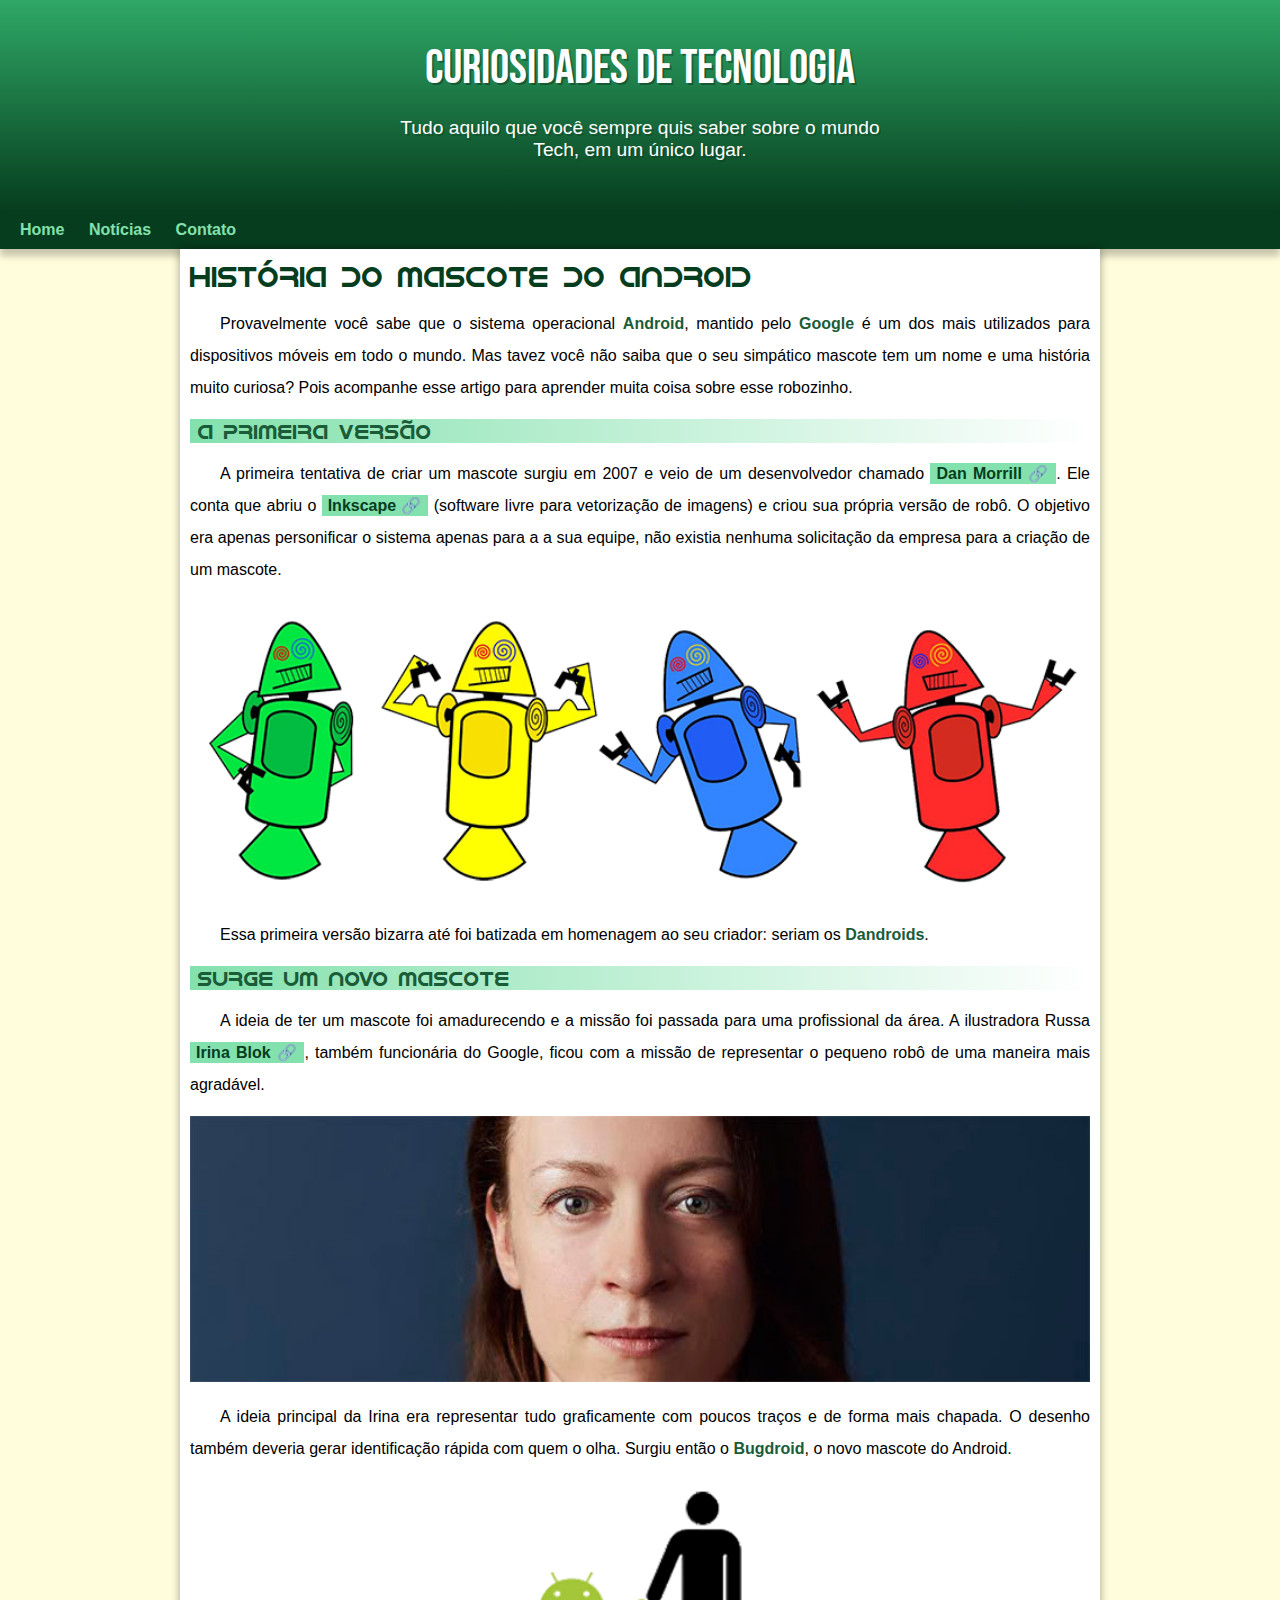
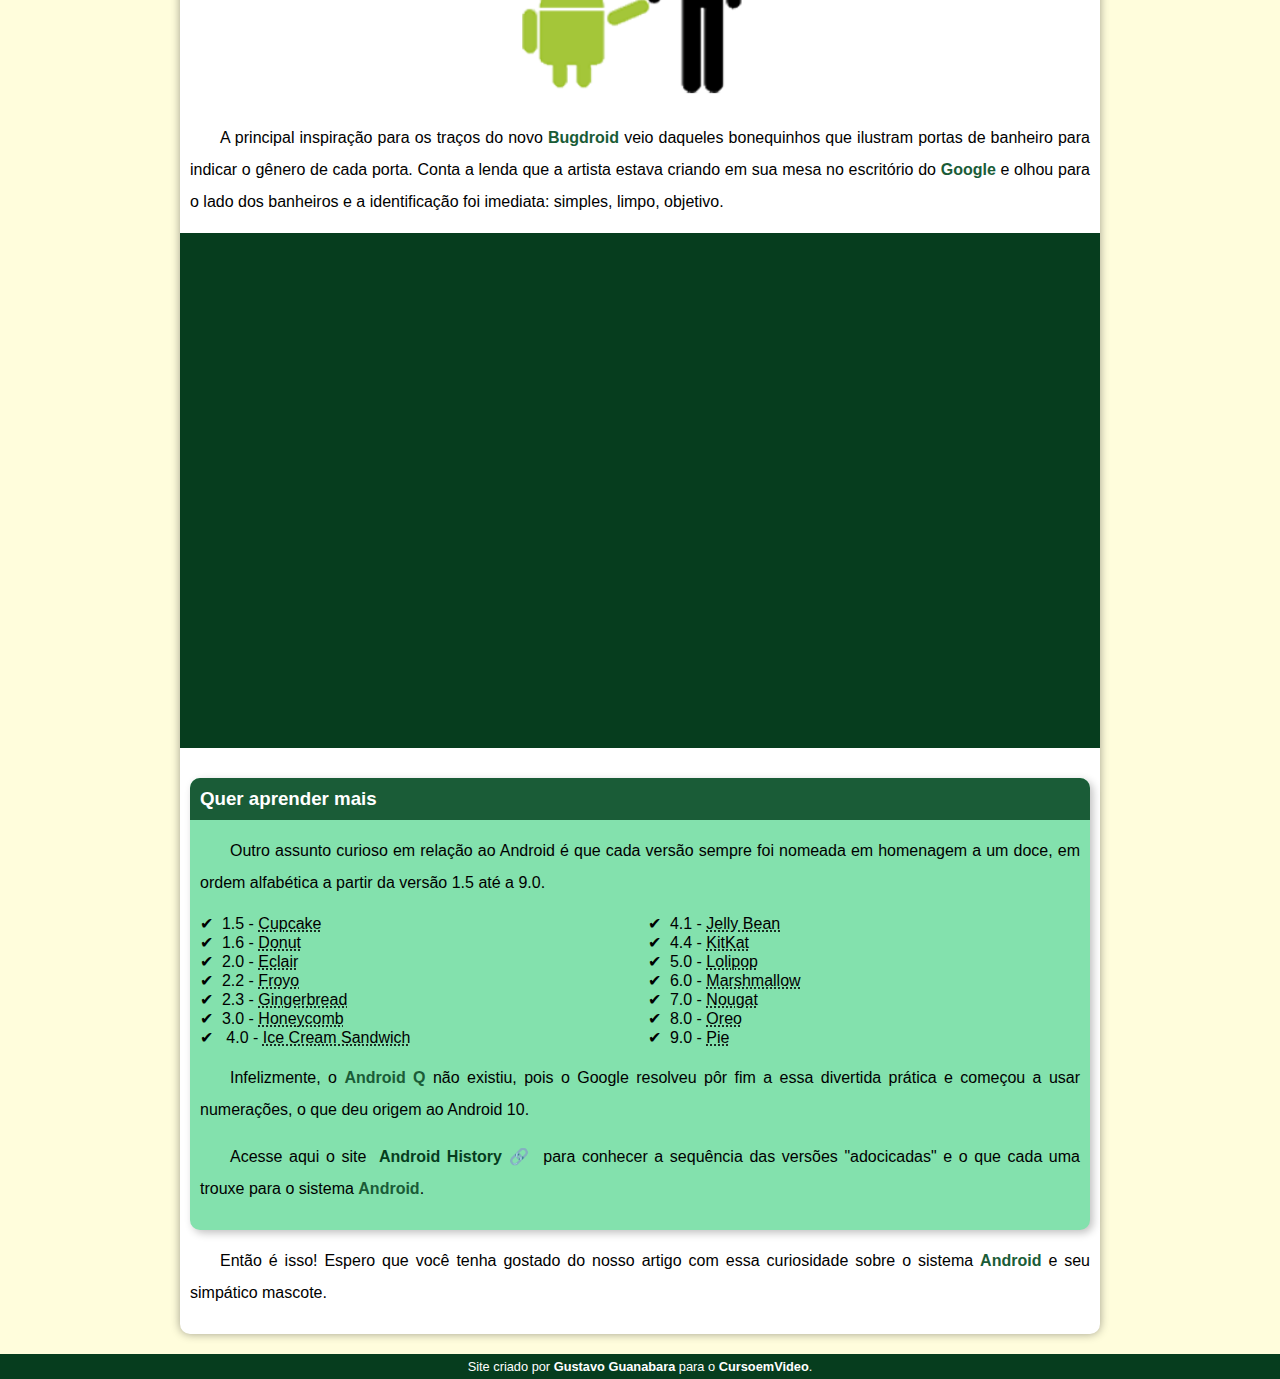
<file: index.html>
<!DOCTYPE html>
<html lang="pt-br">
  <head>
    <meta charset="UTF-8" />
    <meta http-equiv="X-UA-Compatible" content="IE=edge" />
    <meta name="viewport" content="width=device-width, initial-scale=1.0" />
    <title>Como surgiu o mascote do Android</title>
    <link rel="shortcut icon" href="imagens/favicon.ico" type="image/x-icon" />
    <link rel="stylesheet" href="estilo/style.css" />
  </head>
  <body>
    <header>
      <h1>Curiosidades de Tecnologia</h1>
      <p>
        Tudo aquilo que você sempre quis saber sobre o mundo Tech, em um único
        lugar.
      </p>
    </header>
    <nav>
      <a href="#">Home</a>
      <a href="#">Notícias</a>
      <a href="#">Contato</a>
    </nav>
    <main>
      <article>
        <h1>História do mascote do android</h1>
        <p>
          Provavelmente você sabe que o sistema operacional
          <strong>Android</strong>, mantido pelo <strong>Google</strong> é um
          dos mais utilizados para dispositivos móveis em todo o mundo. Mas
          tavez você não saiba que o seu simpático mascote tem um nome e uma
          história muito curiosa? Pois acompanhe esse artigo para aprender muita
          coisa sobre esse robozinho.
        </p>
        <h2>A primeira versão</h2>
        <p>
          A primeira tentativa de criar um mascote surgiu em 2007 e veio de um
          desenvolvedor chamado
          <a
            href="https://androidcommunity.com/dan-morrill-shows-us-the-android-mascot-that-almost-was-20130103/"
            target="_blank"
            class="externa"
            >Dan Morrill</a
          >. Ele conta que abriu o
          <a href="https://inkscape.org/pt-br/" target="_blank" class="externa"
            >Inkscape</a
          >
          (software livre para vetorização de imagens) e criou sua própria
          versão de robô. O objetivo era apenas personificar o sistema apenas
          para a a sua equipe, não existia nenhuma solicitação da empresa para a
          criação de um mascote.
        </p>
        <picture>
          <source
            media="(max-width: 600px)"
            srcset="imagens/dan-droids-pq.png"
          />
          <img
            src="imagens/dan-droids.png"
            alt="Imagen dos primeiros mascotes android"
          />
        </picture>
        <p>
          Essa primeira versão bizarra até foi batizada em homenagem ao seu
          criador: seriam os <strong>Dandroids</strong>.
        </p>
        <h2>Surge um novo mascote</h2>
        <p>
          A ideia de ter um mascote foi amadurecendo e a missão foi passada para
          uma profissional da área. A ilustradora Russa
          <a
            href="https://www.irinablok.com/android"
            target="_blank"
            class="externa"
            >Irina Blok</a
          >, também funcionária do Google, ficou com a missão de representar o
          pequeno robô de uma maneira mais agradável.
        </p>
        <picture>
          <source
            media="(max-width: 600px)"
            srcset="imagens/irina-blok-pq.jpg"
          />
          <img
            src="imagens/irina-blok.jpg"
            alt="Irina Blok ilustradora do mascote Bugdroid"
          />
        </picture>
        <p>
          A ideia principal da Irina era representar tudo graficamente com
          poucos traços e de forma mais chapada. O desenho também deveria gerar
          identificação rápida com quem o olha. Surgiu então o
          <strong>Bugdroid</strong>, o novo mascote do Android.
        </p>
        <img
          src="imagens/bugdroid.png"
          class="pequena"
          alt="Mascote Bugdroid"
        />
        <p>
          A principal inspiração para os traços do novo
          <strong>Bugdroid</strong> veio daqueles bonequinhos que ilustram
          portas de banheiro para indicar o gênero de cada porta. Conta a lenda
          que a artista estava criando em sua mesa no escritório do
          <strong>Google</strong> e olhou para o lado dos banheiros e a
          identificação foi imediata: simples, limpo, objetivo.
        </p>
        <div class="video">
          <iframe
            width="560"
            height="315"
            src="https://www.youtube.com/embed/l2UDgpLz20M"
            title="YouTube video player"
            frameborder="0"
            allow="accelerometer; autoplay; clipboard-write; encrypted-media; gyroscope; picture-in-picture"
            allowfullscreen
          ></iframe>
        </div>
        <aside>
          <h3>Quer aprender mais</h3>
          <p>
            Outro assunto curioso em relação ao Android é que cada versão sempre
            foi nomeada em homenagem a um doce, em ordem alfabética a partir da
            versão 1.5 até a 9.0.
          </p>
          <ul>
            <li>1.5 - <abbr title="Bolo de Copo"> Cupcake</abbr></li>
            <li>1.6 - <abbr title="Rosquinha">Donut</abbr></li>
            <li>2.0 - <abbr title="Bomda de Chocolate">Eclair</abbr></li>
            <li>2.2 - <abbr title="Iorgute Congelado">Froyo</abbr></li>
            <li>2.3 - <abbr title="Biscoito de Gengibre">Gingerbread</abbr></li>
            <li>3.0 - <abbr title="Favo de Mel">Honeycomb</abbr></li>
            <li>
              4.0 -
              <abbr title="Saundupiche de Sorvete">Ice Cream Sandwich</abbr>
            </li>
            <li>4.1 - <abbr title="Jujuba">Jelly Bean</abbr></li>
            <li>4.4 - <abbr title="KitKat">KitKat</abbr></li>
            <li>5.0 - <abbr title="Pirulito">Lolipop</abbr></li>
            <li>6.0 - <abbr title="Marshmallow">Marshmallow</abbr></li>
            <li>7.0 - <abbr title="Torrone">Nougat</abbr></li>
            <li>8.0 - <abbr title="Oreo">Oreo</abbr></li>
            <li>9.0 - <abbr title="Torta">Pie</abbr></li>
          </ul>
          <p>
            Infelizmente, o <strong>Android Q</strong> não existiu, pois o
            Google resolveu pôr fim a essa divertida prática e começou a usar
            numerações, o que deu origem ao Android 10.
          </p>
          <p>
            Acesse aqui o site
            <a
              href="https://www.android.com/intl/pt_pt/history/#/Donut"
              target="_blank"
              class="externa"
              >Android History</a
            >
            para conhecer a sequência das versões "adocicadas" e o que cada uma
            trouxe para o sistema <strong>Android</strong>.
          </p>
        </aside>
        <p>
          Então é isso! Espero que você tenha gostado do nosso artigo com essa
          curiosidade sobre o sistema <strong>Android </strong>e seu simpático
          mascote.
        </p>
      </article>
    </main>
    <footer>
      <p>
        Site criado por
        <a href="https://gustavoguanabara.github.io/" target="_blank"
          >Gustavo Guanabara</a
        >
        para o
        <a href="https://www.youtube.com/c/CursoemV%C3%ADdeo" target="_blank"
          >CursoemVideo</a
        >.
      </p>
    </footer>
  </body>
</html>
</file>
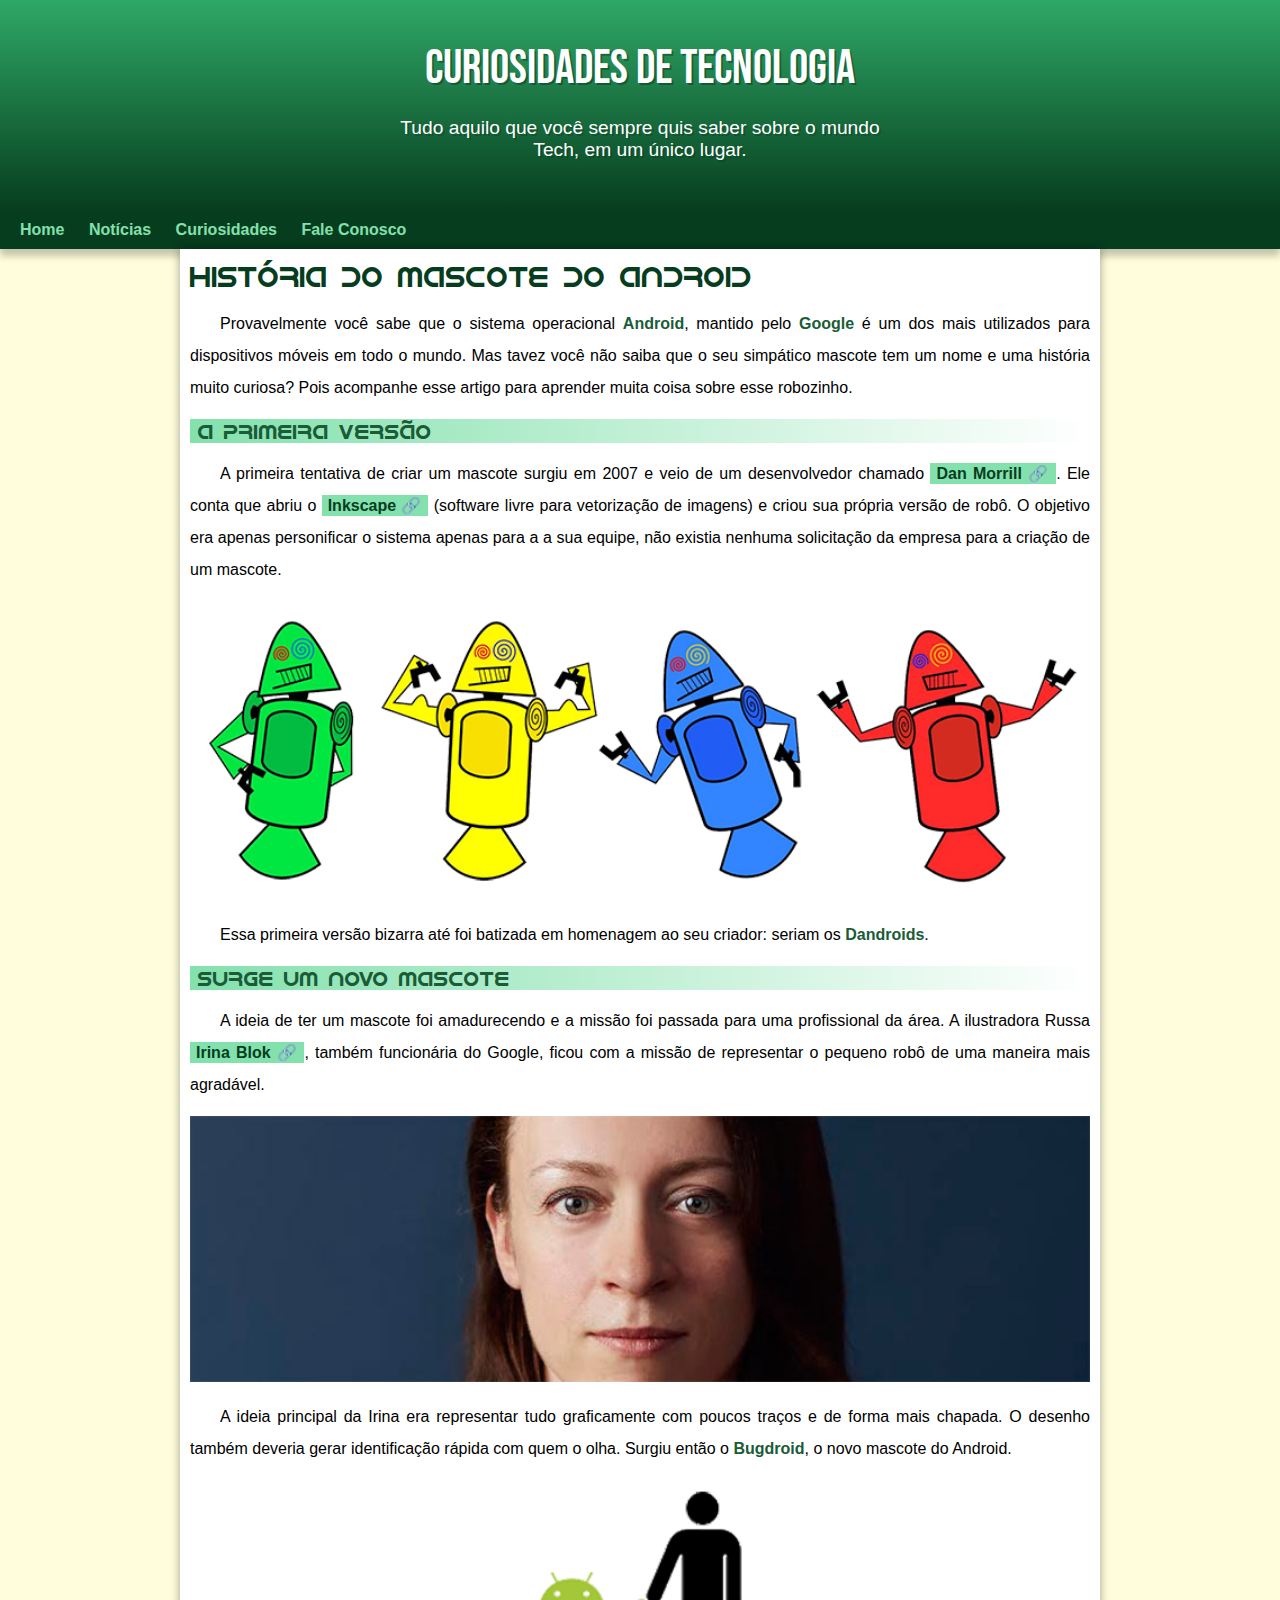
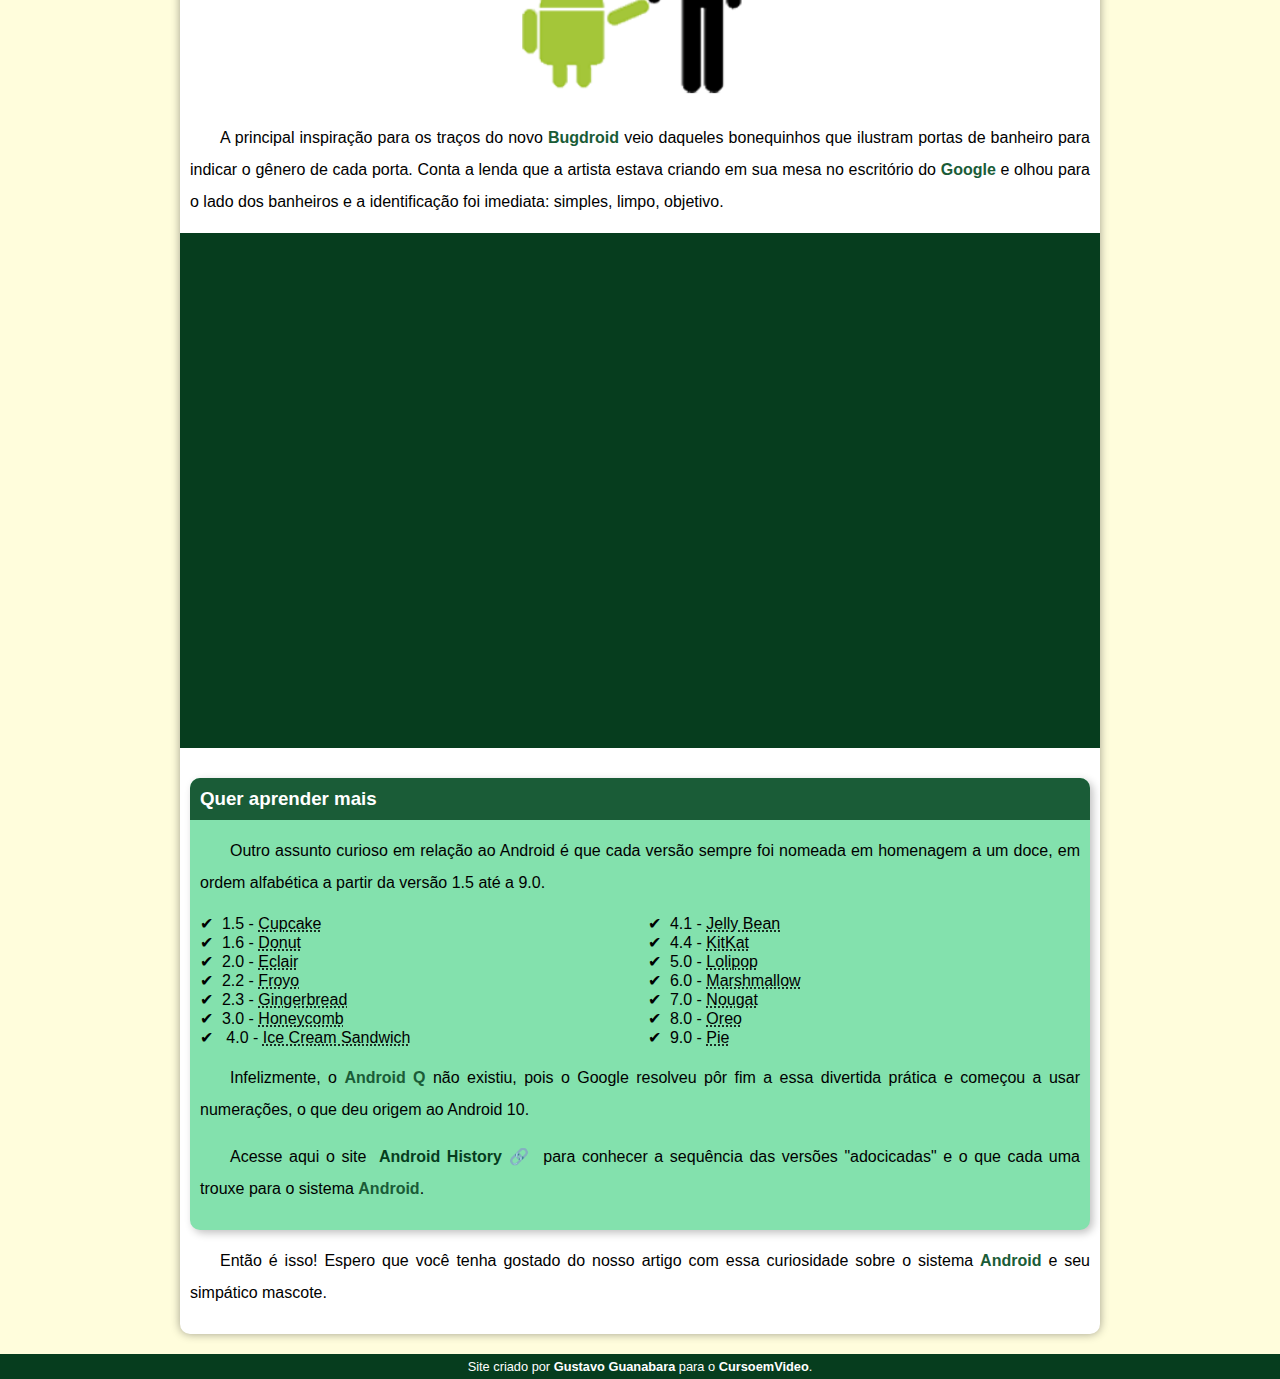
<file: index.html.html>
<!DOCTYPE html>
<html lang="pt-br">
  <head>
    <meta charset="UTF-8" />
    <meta http-equiv="X-UA-Compatible" content="IE=edge" />
    <meta name="viewport" content="width=device-width, initial-scale=1.0" />
    <title>Como surgiu o mascote do Android</title>
    <link rel="shortcut icon" href="imagens/favicon.ico" type="image/x-icon" />
    <link rel="stylesheet" href="estilo/style.css" />
  </head>
  <body>
    <header>
      <h1>Curiosidades de Tecnologia</h1>
      <p>
        Tudo aquilo que você sempre quis saber sobre o mundo Tech, em um único
        lugar.
      </p>
    </header>
    <nav>
      <a href="#">Home</a>
      <a href="#">Notícias</a>
      <a href="#">Curiosidades</a>
      <a href="#">Fale Conosco</a>
    </nav>
    <main>
      <article>
        <h1>História do mascote do android</h1>
        <p>
          Provavelmente você sabe que o sistema operacional
          <strong>Android</strong>, mantido pelo <strong>Google</strong> é um
          dos mais utilizados para dispositivos móveis em todo o mundo. Mas
          tavez você não saiba que o seu simpático mascote tem um nome e uma
          história muito curiosa? Pois acompanhe esse artigo para aprender muita
          coisa sobre esse robozinho.
        </p>
        <h2>A primeira versão</h2>
        <p>
          A primeira tentativa de criar um mascote surgiu em 2007 e veio de um
          desenvolvedor chamado
          <a
            href="https://androidcommunity.com/dan-morrill-shows-us-the-android-mascot-that-almost-was-20130103/"
            target="_blank"
            class="externa"
            >Dan Morrill</a
          >. Ele conta que abriu o
          <a href="https://inkscape.org/pt-br/" target="_blank" class="externa"
            >Inkscape</a
          >
          (software livre para vetorização de imagens) e criou sua própria
          versão de robô. O objetivo era apenas personificar o sistema apenas
          para a a sua equipe, não existia nenhuma solicitação da empresa para a
          criação de um mascote.
        </p>
        <picture>
          <source
            media="(max-width: 600px)"
            srcset="imagens/dan-droids-pq.png"
          />
          <img
            src="imagens/dan-droids.png"
            alt="Imagen dos primeiros mascotes android"
          />
        </picture>
        <p>
          Essa primeira versão bizarra até foi batizada em homenagem ao seu
          criador: seriam os <strong>Dandroids</strong>.
        </p>
        <h2>Surge um novo mascote</h2>
        <p>
          A ideia de ter um mascote foi amadurecendo e a missão foi passada para
          uma profissional da área. A ilustradora Russa
          <a
            href="https://www.irinablok.com/android"
            target="_blank"
            class="externa"
            >Irina Blok</a
          >, também funcionária do Google, ficou com a missão de representar o
          pequeno robô de uma maneira mais agradável.
        </p>
        <picture>
          <source
            media="(max-width: 600px)"
            srcset="imagens/irina-blok-pq.jpg"
          />
          <img
            src="imagens/irina-blok.jpg"
            alt="Irina Blok ilustradora do mascote Bugdroid"
          />
        </picture>
        <p>
          A ideia principal da Irina era representar tudo graficamente com
          poucos traços e de forma mais chapada. O desenho também deveria gerar
          identificação rápida com quem o olha. Surgiu então o
          <strong>Bugdroid</strong>, o novo mascote do Android.
        </p>
        <img
          src="imagens/bugdroid.png"
          class="pequena"
          alt="Mascote Bugdroid"
        />
        <p>
          A principal inspiração para os traços do novo
          <strong>Bugdroid</strong> veio daqueles bonequinhos que ilustram
          portas de banheiro para indicar o gênero de cada porta. Conta a lenda
          que a artista estava criando em sua mesa no escritório do
          <strong>Google</strong> e olhou para o lado dos banheiros e a
          identificação foi imediata: simples, limpo, objetivo.
        </p>
        <div class="video">
          <iframe
            width="560"
            height="315"
            src="https://www.youtube.com/embed/l2UDgpLz20M"
            title="YouTube video player"
            frameborder="0"
            allow="accelerometer; autoplay; clipboard-write; encrypted-media; gyroscope; picture-in-picture"
            allowfullscreen
          ></iframe>
        </div>
        <aside>
          <h3>Quer aprender mais</h3>
          <p>
            Outro assunto curioso em relação ao Android é que cada versão sempre
            foi nomeada em homenagem a um doce, em ordem alfabética a partir da
            versão 1.5 até a 9.0.
          </p>
          <ul>
            <li>1.5 - <abbr title="Bolo de Copo"> Cupcake</abbr></li>
            <li>1.6 - <abbr title="Rosquinha">Donut</abbr></li>
            <li>2.0 - <abbr title="Bomda de Chocolate">Eclair</abbr></li>
            <li>2.2 - <abbr title="Iorgute Congelado">Froyo</abbr></li>
            <li>2.3 - <abbr title="Biscoito de Gengibre">Gingerbread</abbr></li>
            <li>3.0 - <abbr title="Favo de Mel">Honeycomb</abbr></li>
            <li>
              4.0 -
              <abbr title="Saundupiche de Sorvete">Ice Cream Sandwich</abbr>
            </li>
            <li>4.1 - <abbr title="Jujuba">Jelly Bean</abbr></li>
            <li>4.4 - <abbr title="KitKat">KitKat</abbr></li>
            <li>5.0 - <abbr title="Pirulito">Lolipop</abbr></li>
            <li>6.0 - <abbr title="Marshmallow">Marshmallow</abbr></li>
            <li>7.0 - <abbr title="Torrone">Nougat</abbr></li>
            <li>8.0 - <abbr title="Oreo">Oreo</abbr></li>
            <li>9.0 - <abbr title="Torta">Pie</abbr></li>
          </ul>
          <p>
            Infelizmente, o <strong>Android Q</strong> não existiu, pois o
            Google resolveu pôr fim a essa divertida prática e começou a usar
            numerações, o que deu origem ao Android 10.
          </p>
          <p>
            Acesse aqui o site
            <a
              href="https://www.android.com/intl/pt_pt/history/#/Donut"
              target="_blank"
              class="externa"
              >Android History</a
            >
            para conhecer a sequência das versões "adocicadas" e o que cada uma
            trouxe para o sistema <strong>Android</strong>.
          </p>
        </aside>
        <p>
          Então é isso! Espero que você tenha gostado do nosso artigo com essa
          curiosidade sobre o sistema <strong>Android </strong>e seu simpático
          mascote.
        </p>
      </article>
    </main>
    <footer>
      <p>
        Site criado por
        <a href="https://gustavoguanabara.github.io/" target="_blank"
          >Gustavo Guanabara</a
        >
        para o
        <a href="https://www.youtube.com/c/CursoemV%C3%ADdeo" target="_blank"
          >CursoemVideo</a
        >.
      </p>
    </footer>
  </body>
</html>
</file>
<file: estilo/style.css>
@charset "UTF-8";

@import url('https://fonts.googleapis.com/css2?family=Bebas+Neue&display=swap');

@font-face {
  font-family: 'idroid';
  src: url(../fontes/idroid.otf) format('opentype');
  font-weight: normal;
}

:root {
  --cor0: #c5ebd6;
  --cor1: #83e1ad;
  --cor2: #3ddc84;
  --cor3: #2fa866;
  --cor4: #1a5c37;
  --cor5: #063d1e;

  --fonte-padrao: Arial, Verdana, Helvetica, sans-serif;
  --fonte-destaque: 'Bebas Neue', cursive;
  --fonte-android: 'idroid', cursive;
}

* {
  margin: 0px;
  padding: 0px;
}

body {
  background-color: rgba(255, 238, 0, 0.137);
  font-family: var(--fonte-padrao);
}

a.externa::after {
  content: '\00A0\1f517';
}

header {
  background-image: linear-gradient(to bottom, var(--cor3), var(--cor5));
  min-height: 150px;
  text-align: center;
  padding-top: 40px;
}

header > h1 {
  color: white;
  font-family: var(--fonte-destaque);
  font-size: 3em;
  font-weight: normal;
  margin-bottom: 20px;
  text-shadow: 2px 2px 0px rgba(0, 0, 0, 0.281);
}

header > p {
  font-family: var(--fonte-padrao);
  font-size: 1.2em;
  color: white;
  max-width: 500px;
  padding-right: 10px;
  padding-left: 10px;
  margin: auto;
  padding-bottom: 50px;
  text-shadow: 2px 2px 0px rgba(0, 0, 0, 0.171);
}

nav {
  background-color: var(--cor5);
  padding: 10px;
  box-shadow: 0px 7px 7px 0px rgba(0, 0, 0, 0.226);
}

nav > a {
  color: var(--cor1);
  padding: 10px;
  border-radius: 5px;
  text-decoration: 10px;
  font-weight: bold;
  transition-duration: 0.3s;
}

nav > a:hover {
  background-color: var(--cor3);
  color: var(--cor5);
}

main {
  min-width: 300px;
  max-width: 900px;
  margin: auto;
  margin-bottom: 20px;
  background-color: white;
  padding: 10px;
  box-shadow: 0px 0px 10px 0px rgba(0, 0, 0, 0.377);
  border-radius: 0px 0px 10px 10px;
}

main h1 {
  color: var(--cor5);
  font-family: var(--fonte-android);
  font-weight: normal;
  font-size: 1.8em;
}

main h2 {
  color: var(--cor4);
  font-family: var(--fonte-android);
  font-size: 1.3em;
  font-weight: normal;
  background-image: linear-gradient(to right, var(--cor1), transparent);
  text-indent: 8px;
}

main p {
  margin: 15px 0px;
  text-align: justify;
  text-indent: 30px;
  font-size: 1em;
  line-height: 2em;
}

main strong {
  font-weight: bold;
  color: var(--cor4);
}

main a {
  text-decoration: none;
  font-weight: bold;
  color: var(--cor5);
  background-color: var(--cor1);
  padding: 2px 6px;
}

main a:hover {
  text-decoration: underline;
  color: var(--cor4);
}

main img {
  width: 100%;
}

main img.pequena {
  max-width: 350px;
  display: block;
  margin: auto;
}

div.video {
  background-color: var(--cor5);
  margin: 0 -10px 30px -10px;
  padding: 20px;
  padding-bottom: 55%;
  position: relative;
}

div.video > iframe {
  position: absolute;
  top: 5%;
  left: 5%;
  width: 90%;
  height: 90%;
}

aside {
  background-color: var(--cor1);
  padding: 10px;
  border-radius: 10px;
  box-shadow: 3px 3px 8px rgba(0, 0, 0, 0.247);
}

aside h3 {
  background-color: var(--cor4);
  color: white;
  padding: 10px;
  margin: -10px -10px 0px -10px;
  border-radius: 10px 10px 0px 0px;
}

aside > ul {
  list-style-type: '\2714\00A0\00A0';
  list-style-position: inside;
  columns: 2;
}

footer {
  background-color: var(--cor5);
  color: white;
  text-align: center;
  font-size: 0.8em;
  padding: 5px;
}

footer a {
  color: white;
  font-weight: bolder;
  text-decoration: none;
}

footer a:hover {
  text-decoration: underline;
  color: var(--cor1);
}
</file>
